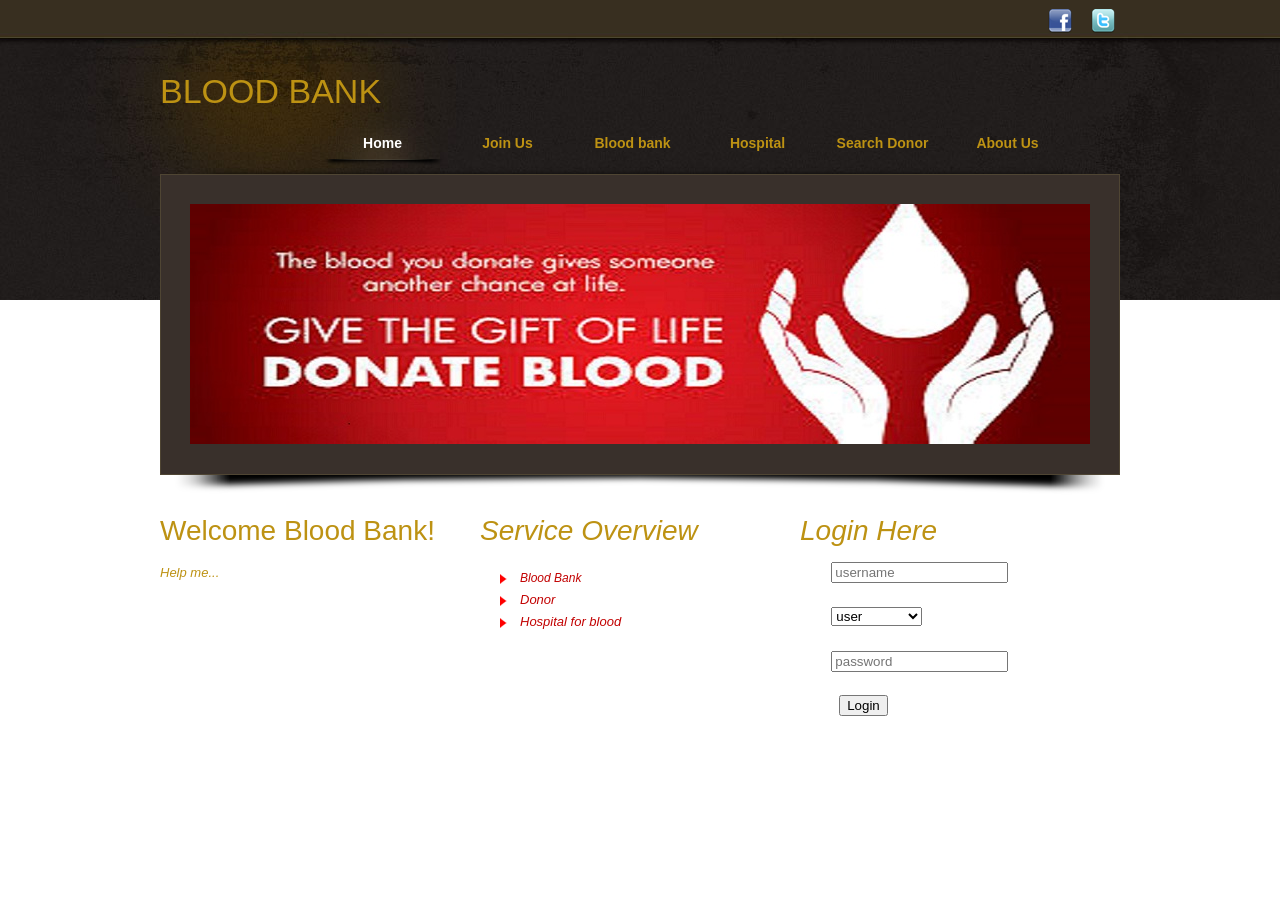
<file: blood bank project/src/main/webapp/index.html>
﻿<!DOCTYPE html >
<html >
<head>
<meta http-equiv="Content-Type" content="text/html; charset=utf-8" />
<title>BLOOD BANK</title>
<meta name="keywords" content="" />
<meta name="description" content="" />
<link href="css/tooplate_style.css" rel="stylesheet" type="text/css" />
<link rel="stylesheet" href="css/nivo-slider.css" type="text/css" media="screen" />
<script src="js/jquery.min.js" type="text/javascript"></script>
<script src="js/jquery.nivo.slider.js" type="text/javascript"></script>





<script type="text/javascript">
$(window).load(function() {
	$('#slider').nivoSlider({
		effect:'random',
		slices:15,
		animSpeed:500,
		//pauseTime:000,
		startSlide:0, //Set starting Slide (0 index)
		directionNav:false,
		directionNavHide:false, //Only show on hover
		controlNav:false, //1,2,3...
		controlNavThumbs:false, //Use thumbnails for Control Nav
		pauseOnHover:true, //Stop animation while hovering
		manualAdvance:false, //Force manual transitions
		captionOpacity:0.8, //Universal caption opacity
		beforeChange: function(){},
		afterChange: function(){},
		slideshowEnd: function(){} //Triggers after all slides have been shown
	});
});
</script>



</head>
<body>
<div id="tooplate_body_wrapper">
<div id="tooplate_wrapper">
	<div id="tooplate_top_bar">
    	<a class="social_btn twitter">&nbsp;</a>
        <a class="social_btn facebook">&nbsp;</a>
    </div>	
    
    <div id="tooplate_header">
        <div id="site_title"><h1>BLOOD BANK</h1></div>
        
	    <div id="tooplate_menu">
            <ul>
               <li><a href="index.html" class="current">Home</a></li>
               <li><a href=rselectp.html>Join Us</a></li>
       
                <li><a href="bloodbank.html">Blood bank</a></li>
                
                <li><a href="viewhospital.jsp">Hospital</a></li>
                
                <li><a href="hospital.html">Search Donor</a></li>
                
                <li><a href="aboutus.jsp">About Us</a></li>
                
            </ul>    	
        </div> <!-- end of tooplate_menu -->
    </div> <!-- end of forever header -->
    
    <div id="tooplate_middle">
    	<div id="slider">
            <a href="#"><img src="images/slideshow/bd1.jpg" alt="image1" /></a>
            <a href="#"><img src="images/slideshow/bd2.jpg" alt="image2" /></a>
            <a href="#"><img src="images/slideshow/bd3.jpg" alt="image3" /></a>
            <a href="#"><img src="images/slideshow/bd4.jpg" alt="image4" /></a>
            <a href="#"><img src="images/slideshow/bd5.jpg" alt="image5" /></a>
        </div>	
	</div> <!-- end of middle -->
    
    <div id="tooplate_main">
    
    	<div class="col_allw300">
        	<h2>Welcome Blood Bank!</h2>
            <p><em>Help me...
            <div class="cleaner"></div>
        </div>
        
        <div class="col_allw300">
        	<h2>Service Overview</h2>
            <ul class="tooplate_list">
	            <li><a href="#">Blood Bank</a></li>
                <li><a href="#"></a>Donor</li>
                <li><a href="#"></a>Hospital for blood</li>
                <li><a href="#"></a></li>
                <li><a href="#"></a></li>
                <li><a href="#"></a></li>

            </ul>
</div>
         
	


  <div class="col_allw300 col_last">
        <h2>Login Here</h2>




<FORM action="login" method="get">
    
  
    
    

  <pre>
    <input type="text" name="uname" placeholder="username"/>

    <select name="bhu">
    
    <option value="user">user</option>
    <option value="h">Hospital</option>
    <option value="b">Blood Bank</option>
    
    </select>

    <input type="password"  name="pass" placeholder="password"/>

     <input type="submit"  value="Login"/>
</pre>	     	 
</FORM>










</body>
</html>
</file>
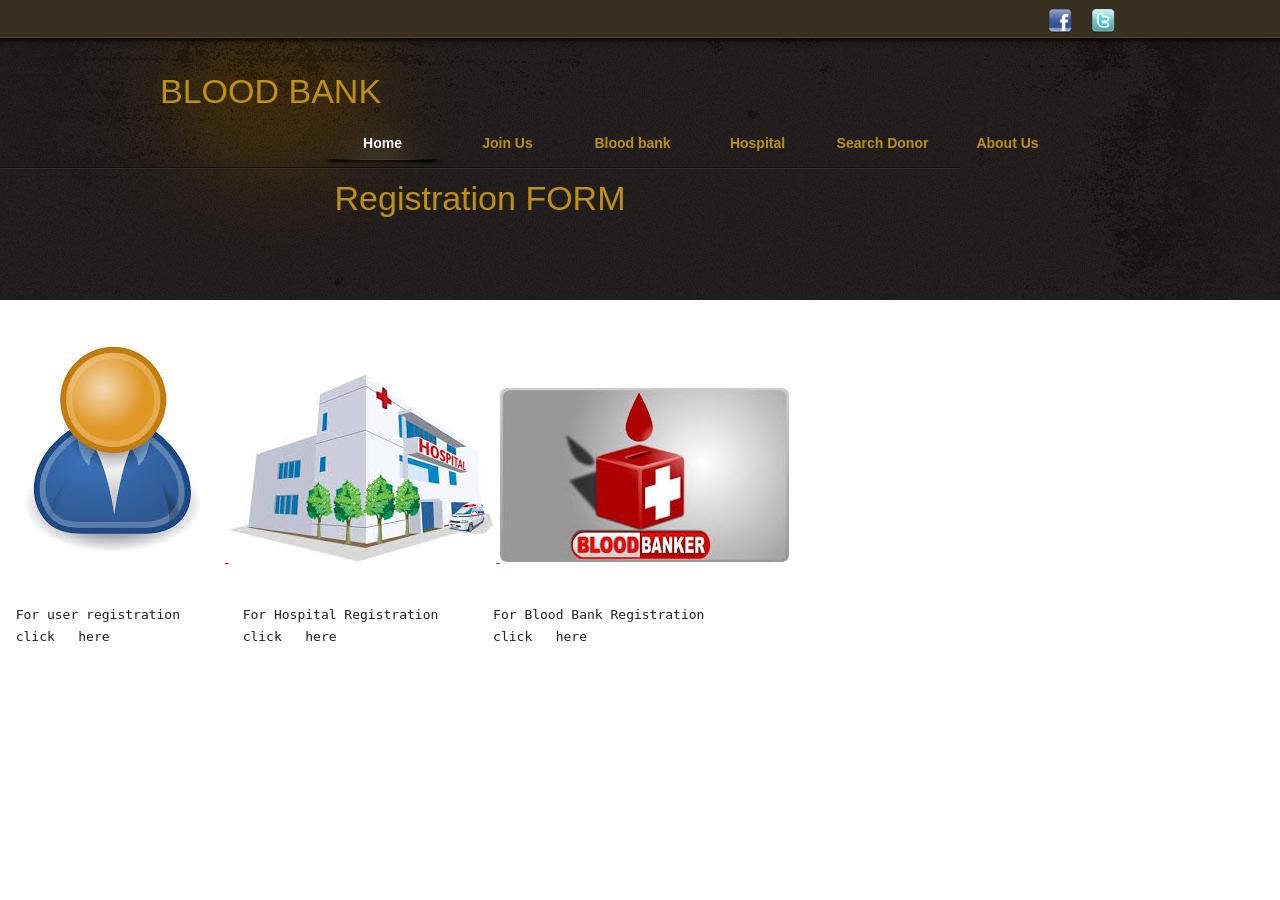
<file: blood bank project/src/main/webapp/rselectp.html>
<!DOCTYPE html >
<html >
<head>
<meta http-equiv="Content-Type" content="text/html; charset=utf-8" />
 <link rel="stylesheet" type="text/css" href="register.css"/>
<title>Registration Form</title>
<meta name="keywords" content="ddddd" />
<meta name="description" content="" />
<link href="css/tooplate_style.css" rel="stylesheet" type="text/css" />
<link href="css/demo.css" rel="stylesheet" type="text/css" />
<link rel="stylesheet" href="css/nivo-slider.css" type="text/css" media="screen" />
<script src="js/jquery.min.js" type="text/javascript"></script>
<script src="js/jquery.nivo.slider.js" type="text/javascript"></script>
<link rel="stylesheet" type="text/css" href="css/jquery.lightbox-0.5.css" media="screen" />

</head>
<body>
<div id="tooplate_body_wrapper">
<div id="tooplate_wrapper">
	<div id="tooplate_top_bar">
    	<a class="social_btn twitter">&nbsp;</a>
        
        <a class="social_btn facebook">&nbsp;</a>
       
    </div>	
    
    <div id="tooplate_header">
        <div id="site_title"><h1>BLOOD BANK</h1></div>
        
	     <div id="tooplate_menu">
            <ul>
               <li><a href="index.html" class="current">Home</a></li>
               <li><a href=rselectp.html>Join Us</a></li>
       
                <li><a href="bloodbank.html">Blood bank</a></li>
                
                <li><a href="viewhospital.jsp">Hospital</a></li>
                
                <li><a href="hospital.html">Search Donor</a></li>
                
                <li><a href="aboutus.jsp">About Us</a></li>
                
            </ul>    	
        </div> <!-- end of tooplate_menu -->
    </div> <!-- end of forever header -->
</div>

<div id="tooplate_middle_subpage">
                             <center>    <h1>Registration FORM </h1></center> 		
</div> <!-- end of middle -->                              
                                                    
       


   

<a href="uregister.jsp">
  <img src="images/slideshow/user.jpg" alt="user"/> </a>   
   </a> 
    

 <a href="rhospital.jsp">
   <img src="images/slideshow/hospital.jpg" alt="hospital"/>
    </a>
   
  <a href="bregister.jsp">
      <img src="images/slideshow/images.jpg" alt="blood bank"/>
      
      
    </a> 
   
   
<pre>  
  For user registration        For Hospital Registration       For Blood Bank Registration
  click   here                 click   here                    click   here                         


</pre>
















</body>
</html>
</file>
<file: blood bank project/src/main/webapp/css/tooplate_style.css>
body {
	margin: 0px;
	padding: 0px;
	color: #201c1b;
	font-family: Tahoma, Geneva, sans-serif;
	font-size: 13px;
	line-height: 1.7em; 
	background-color: #fff;
	background-image: url(../images/tooplate_body.jpg);
	background-repeat: repeat-x;
	background-position: top;
}

a, a:link, a:visited { 
	color: #c20202; 
	font-weight: normal; 
	text-decoration: underline; 
	font-size: 12px; 
}

a:hover { 
	text-decoration: none; 
}

a.more { 
	display: inline-block; 
	float: right; 
	padding: 5px 24px 5px 0; 
	text-decoration: none; 
	font-weight: bold; 
	background: url(../images/tooplate_more.png) no-repeat center right; 
}

a.more:hover { 
	text-shadow: 1px 1px 1px #555; 
}

p { 
	margin: 0 0 10px 0; 
	padding: 0; 
}

img { 
	border: none; 
}

blockquote { 
	font-style: italic; 
	margin: 0 0 0 10px;
}

cite { 
	font-weight: bold; 
	color:#bd9213; 
}

cite span { 
	color: #e3dfae; 
}

em { 
	color: #bd9213; 
}

h1, h2, h3, h4, h5, h6 { color: #bd9213; font-weight: normal; }
h1 { font-size: 34px; margin: 0 0 20px; padding: 5px 0 }
h2 { font-size: 28px; margin: 0 0 15px; padding: 5px 0; }
h3 { font-size: 24px; margin: 0 0 15px; padding: 0; }
h4 { font-size: 18px; margin: 0 0 15px; padding: 0; }
h5 { font-size: 16px; margin: 0 0 10px; padding: 0;  }
h6 { font-size: 14px; margin: 0 0 5px; padding: 0; }

.cleaner { clear: both }
.h10 { height: 10px }
.h20 { height: 20px }
.h30 { height: 30px }
.h40 { height: 40px }
.h50 { height: 50px }
.h60 { height: 60px }

.float_l { float: left }
.float_r { float: right }

.image_wrapper { 
	display: inline-block; 
	border: 1px solid #ccc; 
	padding: 3px; 
	background: none; 
	margin-bottom: 5px; 
}

.image_fl { 
	float: left; 
	margin: 3px 15px 0 0; 
}

.image_fr { 
	float: right; 
	margin: 3px 0 0 15px; 
}

.tooplate_list { 
	margin: 20px 0 20px 20px; 
	padding: 0; list-style: none; 
}

.tooplate_list li { 
	color:#c20202; 
	margin: 0; 
	padding: 0 0 0 20px; 
	background: url(../images/tooplate_list.png) no-repeat scroll 0 7px;  
}

.tooplate_list li a { 
	color: #c20202; 
	font-weight: normal; 
	font-size: 12px; 
	text-decoration: none; 
}

.tooplate_list li a:hover { 
	color: #c20202; 
}

#tooplate_body_wrapper {
	width: 100%;
	background: url(../images/tooplate_header.jpg) top center no-repeat;
}

#tooplate_wrapper {
	width: 960px;
	padding: 0 10px;
	margin: 0 auto;
	background: url(../images/tooplate_header.jpg) top center no-repeat;
}

#tooplate_top_bar {
	width: 960px;
	height: 40px;
	padding: 5px 0;
}

a.social_btn { 
	display: block; 
	float: right; 
	padding: 5px 30px 5px 0; 
	color: #000; 
	margin-left: 5px; 
	margin-right: 5px;
	cursor: pointer; 
	font-size: 12px; 
	font-weight: 700; 
	text-shadow: 1px 1px 1px #493f2e; 
	text-decoration: none;
}

a.twitter { background: url(../images/tooplate_twitter.png) center right no-repeat }

a.facebook { background: url(../images/facebook.png) center right no-repeat }
a.social_btn:hover { color: #bd9213 }

#tooplate_header {
	width: 960px;
	height: 80px;
	padding: 10px 0;
}

#site_title { 
	float: left; 
}

#site_title h1 { 
	margin: 0; 
	padding: 20px 0 0; 
}

#site_title h1 a { 
	display: block; 
	width: 190px; 
	height: 40px; 
	color: #fff; 
	text-indent: -10000px; 
	
}

/* menu */

#tooplate_menu {
	float: right;
	width: 800px;
	height: 65px;
	margin: 0 auto;
}

#tooplate_menu ul {
	margin: 0;
	padding: 0;
	list-style: none;
}

#tooplate_menu ul li {
	padding: 0;
	margin: 0;
	display: inline;
}

#tooplate_menu ul li a {
	float: left;
	display: block;
	width: 125px;
	height: 35px;
	padding: 30px 0 0 0;
	font-size: 14px;
	color: #bd9213;	
	text-align: center;
	text-decoration: none;
	font-weight: 700;
	outline: none;
	border: none;
}

#tooplate_menu ul li a:hover, #tooplate_menu ul .current {
	color: #fff;
	background: url(../images/tooplate_menu_hover.png) bottom center no-repeat;
}

/* end of menu */

/* end of menu */

#tooplate_middle { 
	clear: both;
	width: 900px;
	height: 240px;
	padding: 37px 30px 51px 30px; 
	overflow: hidden;
	background: url(../images/tooplate_middle.png) no-repeat;
}

#tooplate_middle_subpage { 
	clear: both;
	width: 960px;
	height: 120px;
	padding: 15px 0;
	margin-bottom: 20px;
	background: url(../images/tooplate_divider.jpg) top repeat-x;
}

#tooplate_middle_subpage h2 {
	color: #bd9213;
}

#tooplate_middle_subpage p {
	font-size: 18px;
	color: #7f6d4e;
}

#tooplate_main {
	clear: both;
	width: 960px;
	padding: 20px 0;
}

.col_w960 { width: 960px; margin-bottom: 40px }
.col_w600 { width: 600px }
.col_w450 { width: 450px }
.col_w300 { width: 300px }
.col_w200 { width: 200px; margin-right: 50px; }
.col_allw300 { width: 300px; float: left; margin-right: 20px }
.col_last { margin: 0 }

.fp_lp_box {
	display: block;
	clear: both;
	position: relative;
	width: 290px;
	height: 140px;
	padding: 4px;
	border: 1px solid #ccc;
	margin-bottom: 10px;
}

.fp_lp_box  span {
	position: absolute;
	right: 0;
	bottom: 10px;
	width: 100px;
	height: 24px;
	text-align: center;
	background: url(../images/tooplate_lp_btn.png);
}

.fp_lp_box  span a {
	color: #fff;
}

.post_box { 
	clear: both; 
	margin-bottom: 30px; 
}

.post_box h2 { 
	font-size: 20px; 
	margin-bottom: 10px; 
}

.post_box p.post_meta { 
	margin-bottom: 0; 
}

.post_box p span.cat a { 
	color: #cb5c02; 
	font-weight: 400; 
}

.post_box img { 
	float: right; 
	width: 160px; 
	height: 160px; 
	padding: 4px; 
	border: 1px solid #ccc; 
	margin-left: 30px; 
}

.post_box a.more { 
	float: right; 
}

#map img { 
	width: 300px; 
	height: 190px; 
	border: 1px solid #999; 
	padding: 5px; 
}

#contact_form {
	width: 400px; 
	padding: 0px;
}

#contact_form form {
	margin: 0px;
	padding: 0px;
}

#contact_form form .input_field {
	width: 300px;
	padding: 5px;
	background: #fff;
	border: 1px solid #ccc;
	color: #333; 
	font-family: Tahoma, Geneva, sans-serif;
	font-size: 12px;
	margin-top: 5px;
}

#contact_form form label {
	display: block;
	width: 100px;
	margin-right: 10px;
	font-size: 14px;	
	color: #333;
}

#contact_form form textarea {
	width: 388px;
	height: 200px;
	background: #fff;
	border: 1px solid #ccc;
	padding: 5px; 
	color: #333; 
	font-family: Tahoma, Geneva, sans-serif;
	font-size: 12px;
	margin-top: 5px;
}

#contact_form form .submit_btn {
	margin: 10px 0px;
	padding: 5px 14px;
	background: #fff;
	color: #333;
	border: 1px solid #ccc;
	font-size: 13px;
}

#gallery { 
	margin: 0; 
	padding: 0; 
}

#gallery ul { 
	margin: 0; 
	padding: 0; 
	list-style: none; 
}

#gallery ul li { 
	position: relative; 
	display: block; 
	float: left; 
	width: 280px; 
	margin: 0 30px 30px 0; 
	padding: 8px; 
	border: 1px solid #ccc; 
}

#gallery ul .lmb { 
	margin: 0 0 30px 0; 
}

#gallery ul li a img { 
	border: 1px solid #ccc; 
	margin-bottom: 5px; 
}

#gallery ul li  span {
	position: absolute;
	right: 0;
	bottom: 10px;
	width: 100px;
	height: 24px;
	text-align: center;
	background: url(../images/tooplate_lp_btn.png);
}

#gallery ul li span a {
	color: #fff;
}

#tooplate_footer_wrapper {
	width: 100%;
	background: #1f1b1a;
}

#tooplate_footer {
	width: 960px;
	padding: 30px 10px;
	color: #8b773a;
	margin: 0 auto;
}

#tooplate_copyright_wrapper {
	width: 100%;
	background: #000000;
}

#tooplate_copyright {
	width: 960px;
	padding: 10px;
	color: #39302b;
	margin: 0 auto;
	text-align: center;
}
</file>
<file: blood bank project/src/main/webapp/css/nivo-slider.css>
.nivoSlider {
	position:relative;
}
.nivoSlider img {
	position:absolute;
	top:0px;
	left:0px;
	width: 960px;
	height: 280px
}
/* If an image is wrapped in a link */
.nivoSlider a.nivo-imageLink {
	position:absolute;
	top:0px;
	left:0px;
	width:100%;
	height:100%;
	border:0;
	padding:0;
	margin:0;
	z-index:60;
	display:none;
}
/* The slices in the Slider */
.nivo-slice {
	display:block;
	position:absolute;
	z-index:50;
	height:100%;
}
/* Caption styles */
.nivo-caption {
	position:absolute;
	left:0px;
	bottom:0px;
	background:#000;
	color:#fff;
	opacity:0.8; /* Overridden by captionOpacity setting */
	width:100%;
	z-index:89;
}
.nivo-caption p {
	padding:5px;
	margin:0;
}
/* Direction nav styles (e.g. Next & Prev) */
.nivo-directionNav a {
	position:absolute;
	top:45%;
	z-index:99;
	cursor:pointer;
}
.nivo-prevNav {
	left:0px;
}
.nivo-nextNav {
	right:0px;
}
/* Control nav styles (e.g. 1,2,3...) */
.nivo-controlNav a {
	position:relative;
	z-index:99;
	cursor:pointer;
}
.nivo-controlNav a.active {
	font-weight:bold;
}
</file>
<file: blood bank project/src/main/webapp/register.css>
/*
To change this license header, choose License Headers in Project Properties.
To change this template file, choose Tools | Templates
and open the template in the editor.
*/
/* 
    Created on : Feb 13, 2016, 7:51:28 PM
    Author     : SHUBHI
*/

.mainDiv{
    
   width: 100%;
   padding-top: 20px;
   margin-top: -10px;
   margin-left: -15px;
   margin-right: 30px;
    
    background: #2E64FE;
   
    
   
       }
  
.regDiv{
    
   width: 60%;
   background-color:#2E9AFE;
    border-radius: 25px;
    margin-left: 300px;
    
    padding: 20px;
   
    
   
       }
</file>
<file: blood bank project/src/main/webapp/css/demo.css>
#demo { 
	clear: both;
	width: 900px;
	height: 240px;
	
	overflow: hidden;
	
}

.btn {
  background: #30122b;
  background-image: -webkit-linear-gradient(top, #30122b, #47340e);
  background-image: -moz-linear-gradient(top, #30122b, #47340e);
  background-image: -ms-linear-gradient(top, #30122b, #47340e);
  background-image: -o-linear-gradient(top, #30122b, #47340e);
  background-image: linear-gradient(to bottom, #30122b, #47340e);
  -webkit-border-radius: 28;
  -moz-border-radius: 28;
  border-radius: 28px;
  font-family: Arial;
  color: #ffffff;
  font-size: 27px;
  padding: 10px 20px 10px 20px;
  text-decoration: none;
}

.btn:hover {
  background: #3cb0fd;
  background-image: -webkit-linear-gradient(top, #3cb0fd, #3498db);
  background-image: -moz-linear-gradient(top, #3cb0fd, #3498db);
  background-image: -ms-linear-gradient(top, #3cb0fd, #3498db);
  background-image: -o-linear-gradient(top, #3cb0fd, #3498db);
  background-image: linear-gradient(to bottom, #3cb0fd, #3498db);
  text-decoration: none;
}
</file>
